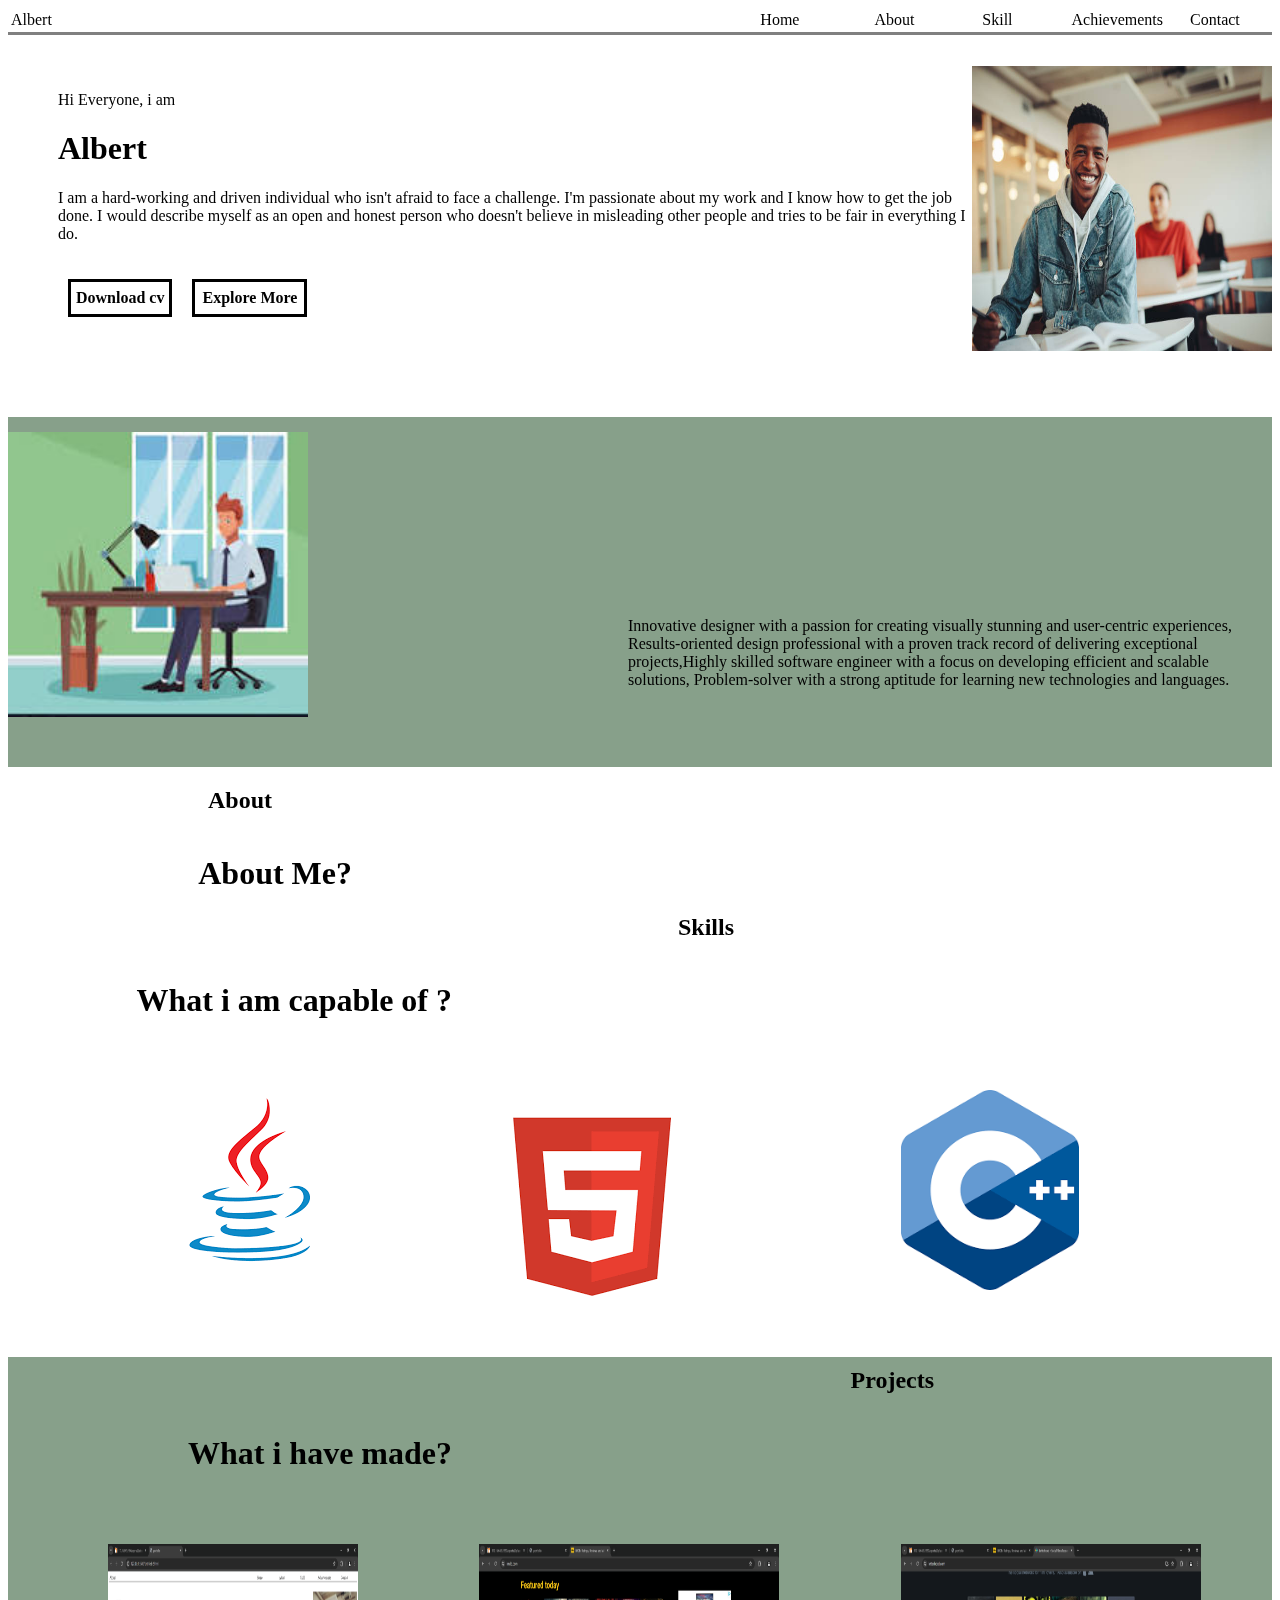
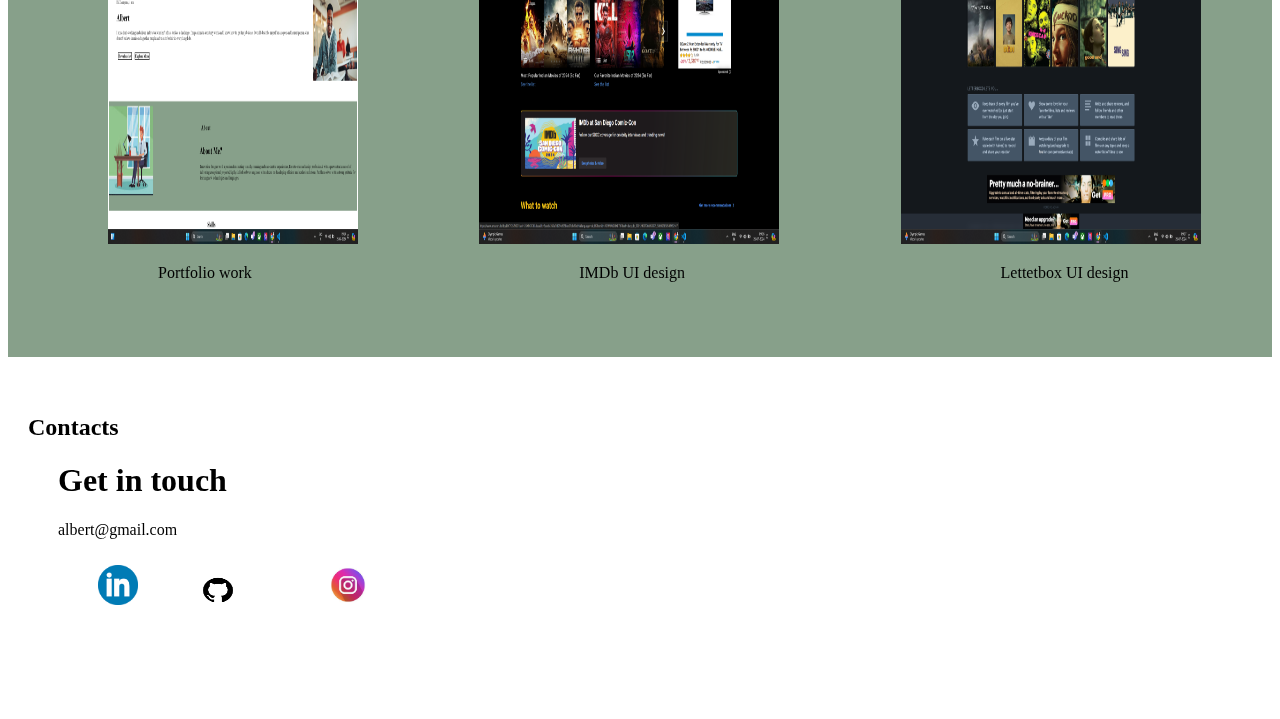
<file: index.html>
<!doctype html>
<html>
    <head><link rel="stylesheet" href="rough.css"></head>
    <style>
      #no{
    padding-top: 40px;
    padding-left: 50px;
}
#yes{
    padding-left: 50px;
}
#cr
{
    float: right;
    height: 300px;
    width: 300px;
    padding-top: 15px;
    
}
#no1{
    padding-left: 50px;
}
#lm
{
     background-color:white;
    
     height: 350px;
}
#ney
{
    float: left;
    height: 300px;
    width: 300px;
    padding-top: 15px;
    
}
#text
{
    float: right;
    padding-right: 1000px;
    padding-top: 50px;
}
    
#text1
{
    float:right;
    padding-right: 920px;
}
#text2
{
    float:right;
    padding-right: 820px;
}
#text3
{
    
    padding-left: 620px;
    padding-top: 200px;
}
#lm2
{
    background-color: rgb(135, 160, 138);
    
     height: 350px;
}
#text4
{
     padding-left: 670px;
    padding-top: 10px;
}
#pic
{
    padding-left: 100px;
    padding-top: 100px;
}
*{
    box-sizing: border-box;
}
.clm
{
    float: left;
    width: 33.33%;
    padding: 50px;
}
#lm3
{
    background-color: white;
    
     height: 550px;
}
.clm1
{
    float: left;
    width: 33.33px;
    padding:100px;
    padding-top: 10px;
    padding-left: 40px;
    mix-blend-mode: multiply;

}
#lm4
{
    background-color: rgb(135, 160, 138);
     height: 600px;
}
#yes1
{
    padding-top: 600px;
    padding-left: 20px;
}
    </style>
    <body>
      <div style="font-family: Verdana;">
  <title>portfolio</title>
  <table style="width:100%;border-bottom-style:solid;">
  <tr>
    <td style="width:600px">Albert</th>
    <td style="width:90px">Home</td>
    <td style="width:85px">About</td>
    <td style="width:70px">Skill</td>
    <td style="width:75px">Achievements</td>
    <td style="width:65px">Contact</td>
  </tr>
</table>
<div id="lm">
    <div >
        
        <img id="cr" src="student1.jpg">
        <p id="no">Hi Everyone, i am</p>
        <h1 id="yes" >Albert</h1>
        <p id="no1">I am a hard-working and driven individual who isn't afraid to face a challenge. I'm passionate about my work and I know how to get the job done. I would describe myself as an open and honest person who doesn't believe in misleading other people and tries to be fair in everything I do.</p>
    </div>
    <table style="padding-left: 40px; border-spacing: 20px;" >
        <tr><th style="border: solid;padding: 5px;" >Download cv</th> <th  style="border: solid;padding: 7px;">Explore More</th></tr>
        
    </table>
</div>
<div id="lm2">
  <div>
    <img id="ney" src="download (2).jpeg">
    <h2 id="text">About</h2>
    <h1 id="text1" >About Me?</h1>
    <p id="text3">Innovative designer with a passion for creating visually stunning and user-centric experiences,
      Results-oriented design professional with a proven track record of delivering exceptional projects,Highly skilled software engineer with a focus on developing efficient and scalable solutions,
      Problem-solver with a strong aptitude for learning new technologies and languages.
      
      </p>
  </div>
</div>
<div id="lm3">
<div class="row">
    <h2 id="text4">Skills</h2>
    <h1 id="text2">What i am capable of ?</h1>
    <div class="clm">
      <img id="yes" src="download.png" >
    </div >
    <div class="clm">
      <img src="images.png">
    </div>
    <div class="clm">
      <img src="cpp.png" height="200px">
    </div>
 </div>
</div>
<div id="lm4" >
  <div class="row">
    <h2 id="text4">Projects</h3>
      <h1 id="text2">What i have made?</h1>
    <div class="clm">
      <img id="yes" src="Screenshot (203).png" height="300px" width="300px">
      <p style="padding-left: 100px;">Portfolio work</p>
    </div >
    <div class="clm">
      <img src="Screenshot (204).png" height="300px" width="300px">
      <p style="padding-left: 100px;">IMDb UI design</p>
    </div>
    <div class="clm">
      <img  src="Screenshot (206).png" height="300px" width="300px">
      <p style="padding-left: 100px;">Lettetbox UI design</p>
    </div>
  </div>

<div class="row" style="height: 400px;">
  <h2 id="yes1">Contacts</h2>
    <h1 id="yes">Get in touch</h1>
    <p id="yes">albert@gmail.com</p>
  <div class="clm1">
    <img id="yes" src="77.png" height="40px">
  </div >
  <div class="clm1">
    <img src="88.png" height="50px" width="60px">
  </div>
  <div class="clm1">
    <img  src="99.jpeg" height="40px">
  </div>
</div>
  




</div>
</body>
</html>
</file>
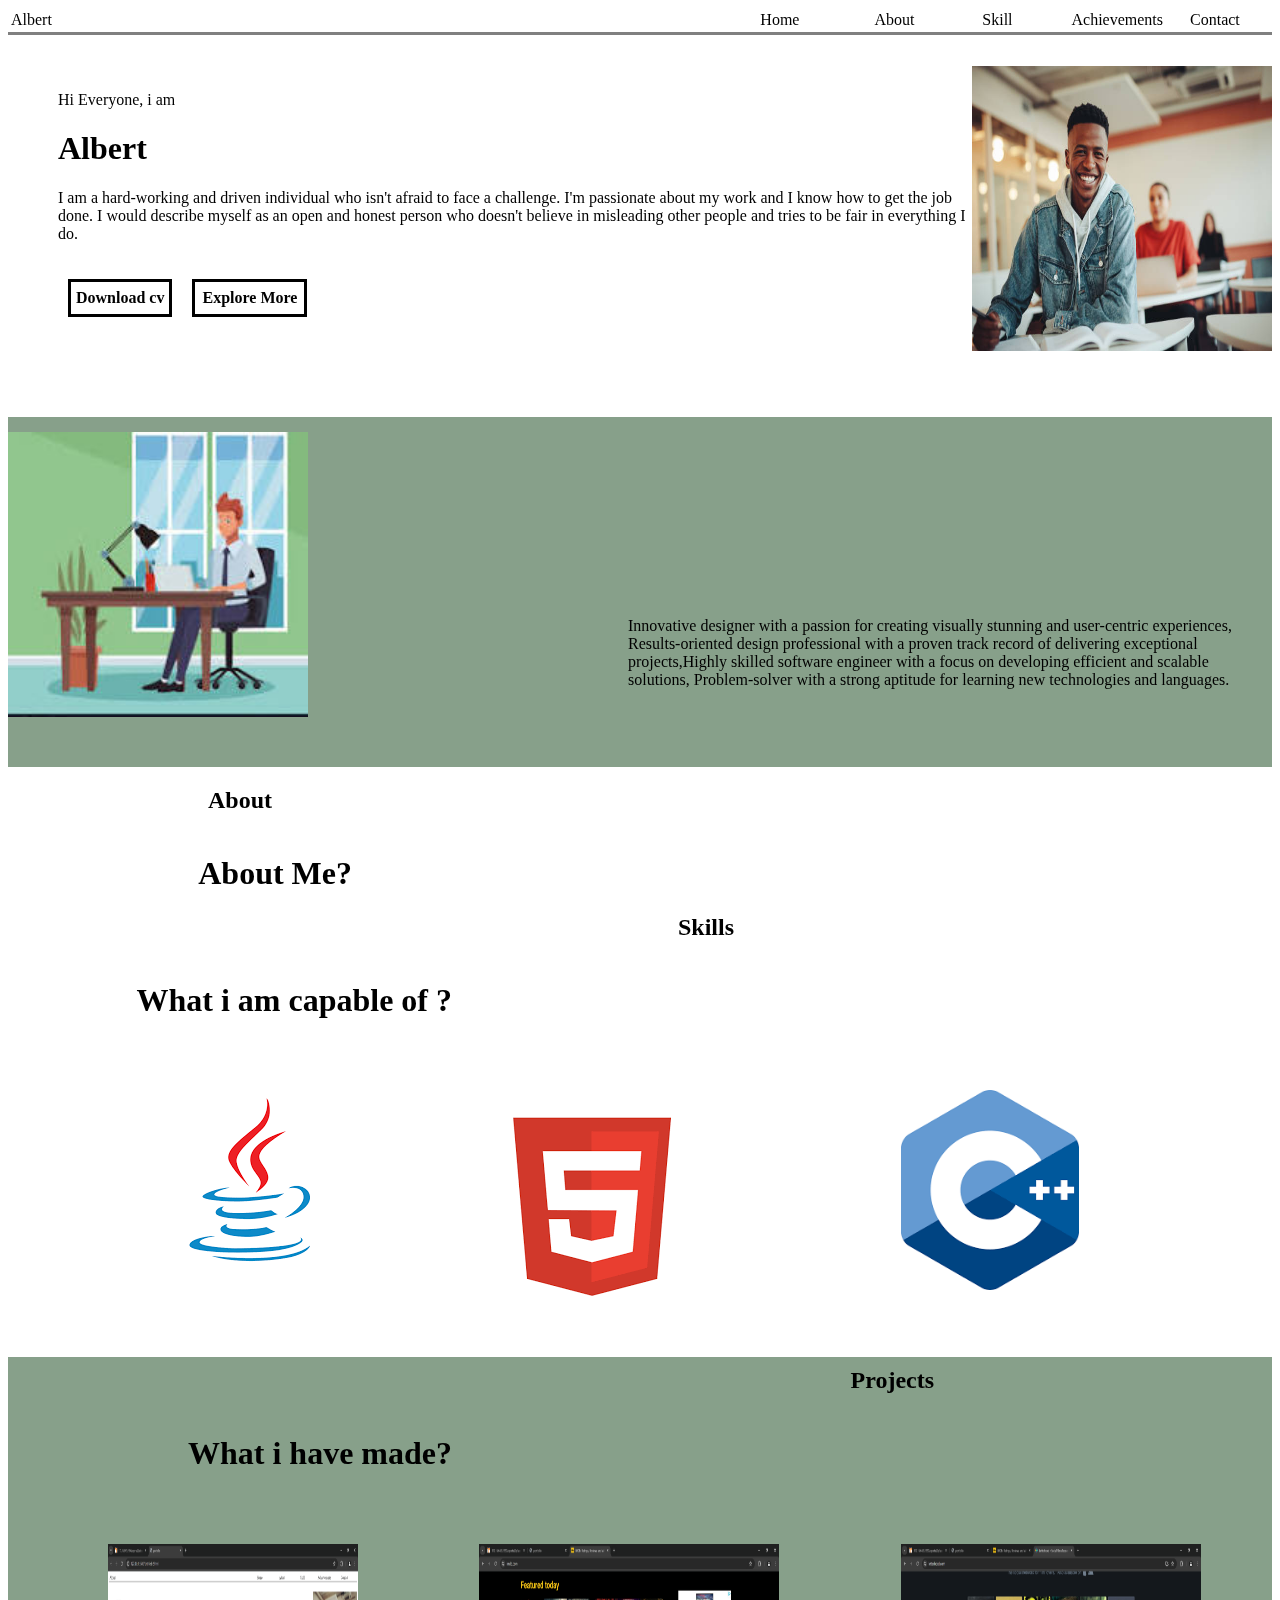
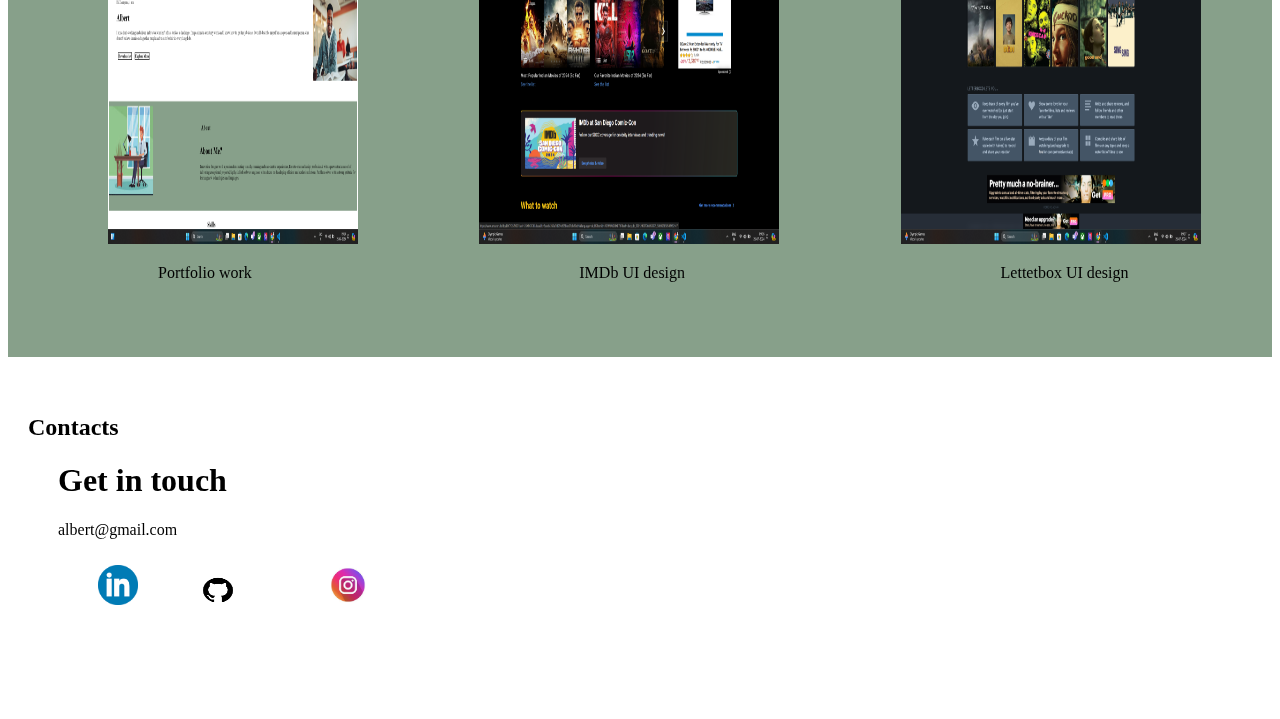
<file: jotheeswaran-portfolio.html>
<!doctype html>
<html>
    <head><link rel="stylesheet" href="rough.css"></head>
    <style>
      #no{
    padding-top: 40px;
    padding-left: 50px;
}
#yes{
    padding-left: 50px;
}
#cr
{
    float: right;
    height: 300px;
    width: 300px;
    padding-top: 15px;
    
}
#no1{
    padding-left: 50px;
}
#lm
{
     background-color:white;
    
     height: 350px;
}
#ney
{
    float: left;
    height: 300px;
    width: 300px;
    padding-top: 15px;
    
}
#text
{
    float: right;
    padding-right: 1000px;
    padding-top: 50px;
}
    
#text1
{
    float:right;
    padding-right: 920px;
}
#text2
{
    float:right;
    padding-right: 820px;
}
#text3
{
    
    padding-left: 620px;
    padding-top: 200px;
}
#lm2
{
    background-color: rgb(135, 160, 138);
    
     height: 350px;
}
#text4
{
     padding-left: 670px;
    padding-top: 10px;
}
#pic
{
    padding-left: 100px;
    padding-top: 100px;
}
*{
    box-sizing: border-box;
}
.clm
{
    float: left;
    width: 33.33%;
    padding: 50px;
}
#lm3
{
    background-color: white;
    
     height: 550px;
}
.clm1
{
    float: left;
    width: 33.33px;
    padding:100px;
    padding-top: 10px;
    padding-left: 40px;
    mix-blend-mode: multiply;

}
#lm4
{
    background-color: rgb(135, 160, 138);
     height: 600px;
}
#yes1
{
    padding-top: 600px;
    padding-left: 20px;
}
    </style>
    <body>
      <div style="font-family: Verdana;">
  <title>portfolio</title>
  <table style="width:100%;border-bottom-style:solid;">
  <tr>
    <td style="width:600px">Albert</th>
    <td style="width:90px">Home</td>
    <td style="width:85px">About</td>
    <td style="width:70px">Skill</td>
    <td style="width:75px">Achievements</td>
    <td style="width:65px">Contact</td>
  </tr>
</table>
<div id="lm">
    <div >
        
        <img id="cr" src="student1.jpg">
        <p id="no">Hi Everyone, i am</p>
        <h1 id="yes" >Albert</h1>
        <p id="no1">I am a hard-working and driven individual who isn't afraid to face a challenge. I'm passionate about my work and I know how to get the job done. I would describe myself as an open and honest person who doesn't believe in misleading other people and tries to be fair in everything I do.</p>
    </div>
    <table style="padding-left: 40px; border-spacing: 20px;" >
        <tr><th style="border: solid;padding: 5px;" >Download cv</th> <th  style="border: solid;padding: 7px;">Explore More</th></tr>
        
    </table>
</div>
<div id="lm2">
  <div>
    <img id="ney" src="download (2).jpeg">
    <h2 id="text">About</h2>
    <h1 id="text1" >About Me?</h1>
    <p id="text3">Innovative designer with a passion for creating visually stunning and user-centric experiences,
      Results-oriented design professional with a proven track record of delivering exceptional projects,Highly skilled software engineer with a focus on developing efficient and scalable solutions,
      Problem-solver with a strong aptitude for learning new technologies and languages.
      
      </p>
  </div>
</div>
<div id="lm3">
<div class="row">
    <h2 id="text4">Skills</h2>
    <h1 id="text2">What i am capable of ?</h1>
    <div class="clm">
      <img id="yes" src="download.png" >
    </div >
    <div class="clm">
      <img src="images.png">
    </div>
    <div class="clm">
      <img src="cpp.png" height="200px">
    </div>
 </div>
</div>
<div id="lm4" >
  <div class="row">
    <h2 id="text4">Projects</h3>
      <h1 id="text2">What i have made?</h1>
    <div class="clm">
      <img id="yes" src="Screenshot (203).png" height="300px" width="300px">
      <p style="padding-left: 100px;">Portfolio work</p>
    </div >
    <div class="clm">
      <img src="Screenshot (204).png" height="300px" width="300px">
      <p style="padding-left: 100px;">IMDb UI design</p>
    </div>
    <div class="clm">
      <img  src="Screenshot (206).png" height="300px" width="300px">
      <p style="padding-left: 100px;">Lettetbox UI design</p>
    </div>
  </div>

<div class="row" style="height: 400px;">
  <h2 id="yes1">Contacts</h2>
    <h1 id="yes">Get in touch</h1>
    <p id="yes">albert@gmail.com</p>
  <div class="clm1">
    <img id="yes" src="77.png" height="40px">
  </div >
  <div class="clm1">
    <img src="88.png" height="50px" width="60px">
  </div>
  <div class="clm1">
    <img  src="99.jpeg" height="40px">
  </div>
</div>
  




</div>
</body>
</html>
</file>
<file: rough.css>
#no{
    padding-top: 40px;
    padding-left: 50px;
}
#yes{
    padding-left: 50px;
}
#cr
{
    float: right;
    height: 300px;
    width: 300px;
    padding-top: 15px;
    
}
#no1{
    padding-left: 50px;
}
#lm
{
     background-color:white;
    
     height: 350px;
}
#ney
{
    float: left;
    height: 300px;
    width: 300px;
    padding-top: 15px;
    
}
#text
{
    float: right;
    padding-right: 1000px;
    padding-top: 50px;
}
    
#text1
{
    float:right;
    padding-right: 920px;
}
#text2
{
    float:right;
    padding-right: 820px;
}
#text3
{
    
    padding-left: 620px;
    padding-top: 200px;
}
#lm2
{
    background-color: rgb(135, 160, 138);
    
     height: 350px;
}
#text4
{
     padding-left: 670px;
    padding-top: 10px;
}
#pic
{
    padding-left: 100px;
    padding-top: 100px;
}
*{
    box-sizing: border-box;
}
.clm
{
    float: left;
    width: 33.33%;
    padding: 50px;
}
#lm3
{
    background-color: white;
    
     height: 550px;
}
.clm1
{
    float: left;
    width: 33.33px;
    padding:100px;
    padding-top: 10px;
    padding-left: 40px;
    mix-blend-mode: multiply;

}
#lm4
{
    background-color: rgb(135, 160, 138);
     height: 600px;
}
#yes1
{
    padding-top: 600px;
    padding-left: 20px;
}
</file>
